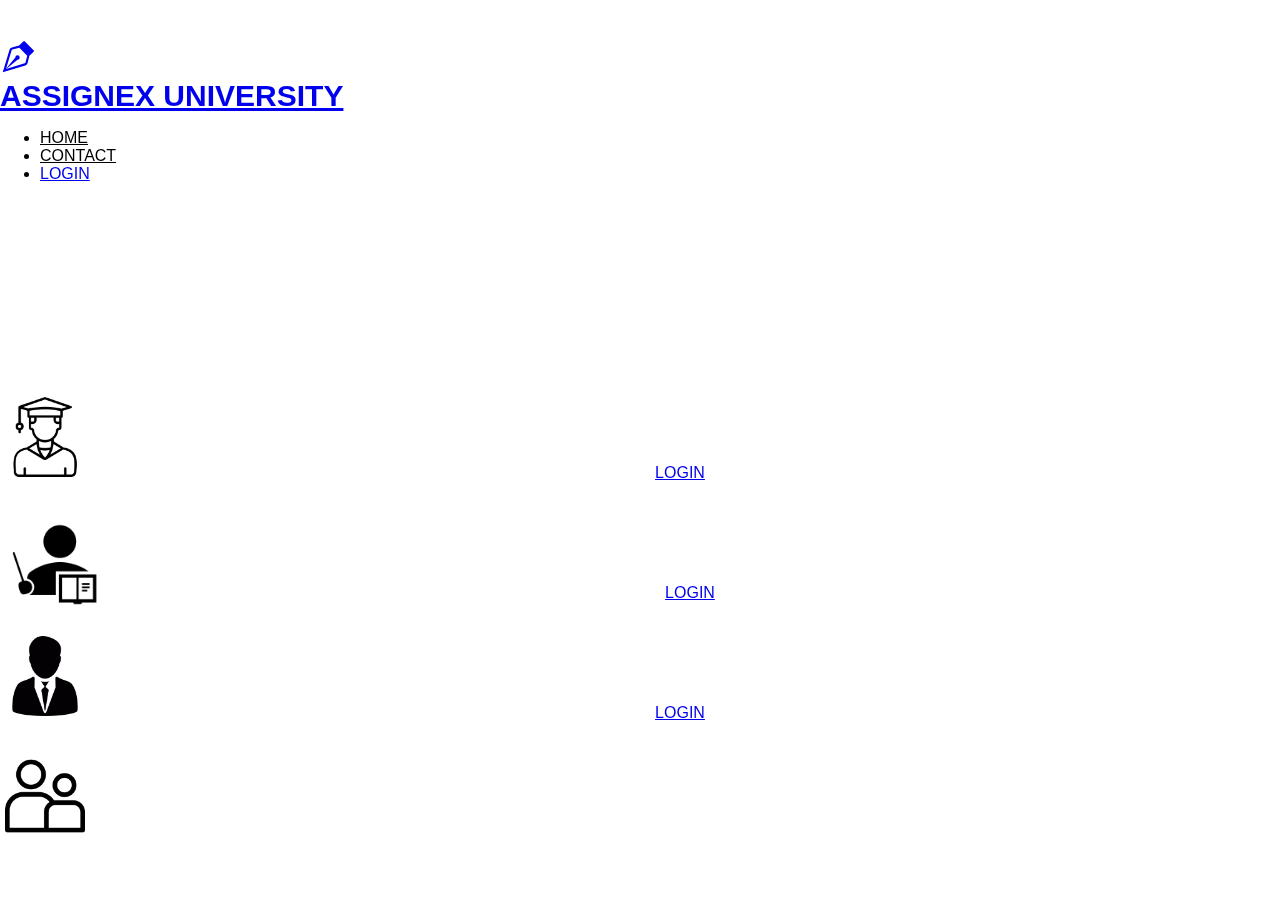
<file: index.html>
<!doctype html>
<html>

<head>
    <meta charset="utf-8" />
    <meta name="viewport" content="width=device-width" />
    <title>Assignex</title>
    <link href="CSS/styles.css" rel="stylesheet" type="text/css" />
    <link rel="stylesheet" href="https://unpkg.com/aos@next/dist/aos.css" />
    <link href="https://cdn.jsdelivr.net/npm/bootstrap@5.3.2/dist/css/bootstrap.min.css" rel="stylesheet"
        integrity="sha384-T3c6CoIi6uLrA9TneNEoa7RxnatzjcDSCmG1MXxSR1GAsXEV/Dwwykc2MPK8M2HN" crossorigin="anonymous" />
</head>

<body>
    <div class="background-container"></div>
    <div class="container header">
        <header class="d-flex flex-wrap justify-content-center py-3 mb-4 border-bottom">
            <a href="/"
                class="d-flex align-items-center mb-3 mb-md-0 me-md-auto link-body-emphasis text-decoration-none">
                <i class="bi bi-vector-pen"></i>
                <svg xmlns="http://www.w3.org/2000/svg" width="35" height="35" fill="currentColor"
                    class="bi bi-vector-pen" viewBox="0 0 16 16">
                    <path fill-rule="evenodd"
                        d="M10.646.646a.5.5 0 0 1 .708 0l4 4a.5.5 0 0 1 0 .708l-1.902 1.902-.829 3.313a1.5 1.5 0 0 1-1.024 1.073L1.254 14.746 4.358 4.4A1.5 1.5 0 0 1 5.43 3.377l3.313-.828zm-1.8 2.908-3.173.793a.5.5 0 0 0-.358.342l-2.57 8.565 8.567-2.57a.5.5 0 0 0 .34-.357l.794-3.174-3.6-3.6z" />
                    <path fill-rule="evenodd" d="M2.832 13.228 8 9a1 1 0 1 0-1-1l-4.228 5.168-.026.086z" />
                </svg>
                <span class="fs-4">
                    <div data-aos="fade-in" style="font-weight: bolder; font-size: 30px;">ASSIGNEX UNIVERSITY</div>
                </span>
            </a>

            <ul class="nav nav-pills">
                <li class="nav-item"><a href="index.html" class="nav-link home" style="color:black;">  <div data-aos="fade-left">HOME</div></a></li>
                <li class="nav-item"><a href="contact.html" class="nav-link" style="color:black;">  <div data-aos="fade-left">CONTACT</div></a></li>
                <li class="nav-item">
                    <div data-aos="fade-left"> <a href="login.html" class="btn btn-dark" aria-current="page">  <div data-aos="fade-left">LOGIN</div></a></div>
                </li>
            </ul>
        </header>
    </div>
    <main>
        <div class="container">
            <h1 style="color: white; text-align: center; ">
                <div data-aos="fade-up">ASSIGNEX</div>
            </h1>
            <h3 style="color: white; text-align: center">
                <div data-aos="fade-down">Bridging Education Through Digital Collaboration</div>
            </h3>

            <p >
            <div data-aos="fade-up" data-aos-anchor=".other-element" style="color: white; font-weight: bolder; text-align: center">Assignex is an innovative web platform designed to
                streamline the
                assignment management process within educational institutions,
                fostering seamless communication among students, parents, teachers,
                and administrators. Here's an overview of the key features.</div>

            </p>
        </div>
        <br><br>
        <div class="container login">
            <div class="row container">
                
                <div class="col-lg-3 col-md-6 col-12 student">
                    <div class="img">
                        <img src="images/student.png" alt="" width="80px" height="80px"
                            style="float: left;">
                    </div>
                    <title>student-logo</title>
                    <h2 class="fw-normal"><div data-aos="fade-right" data-aos-anchor=".home">Student</div></h2>
                    <div data-aos="fade-left"><p><a class="btn btn-dark" href="login.html">LOGIN </a></p></div>
                </div>
                <div class="col-lg-3 col-md-6 col-12 professor" >

                    <img src="images/teacher.png" alt="" width="100px" height="100px" style="color:white; float: left;">
                    <h2 class="fw-normal">  <div data-aos="fade-down">Professor</div></h2>
                    <div data-aos="fade-up"><p><a class="btn btn-dark" href="professor.html">LOGIN</a></p></div>
                </div>
                <div class="col-lg-3 col-md-6 col-12 admin" >
                    <img src="images/admin.png" alt="" width="80px" height="80px" style="color:white; float: left;">
                    <h2 class="fw-normal">  <div data-aos="fade-up">Admin</div></h2>
                    <div data-aos="fade-down"><p><a class="btn btn-dark" href="admin.html">LOGIN</a></p></div>
                </div>
                <div class="col-lg-3 col-md-6 col-12 parent" >

                    <img src="images/parent.png" alt="" width="80px" height="80px"
                        style="color:white; float: left; border-radius:7px solid white;">
                    <h2 class="fw-normal">  <div data-aos="fade-left">Parent</div></h2>
                    <div data-aos="fade-right"> <p><a class="btn btn-dark" href="parent.html">LOGIN</a></p></div>
                </div>
            </div>

        </div>
    </main>
    <script src="https://unpkg.com/aos@next/dist/aos.js"></script>
    <script>
        AOS.init();
    </script>
    <script src="https://replit.com/public/js/replit-badge-v2.js" theme="dark" position="bottom-right"></script>
</body>

</html>
</file>
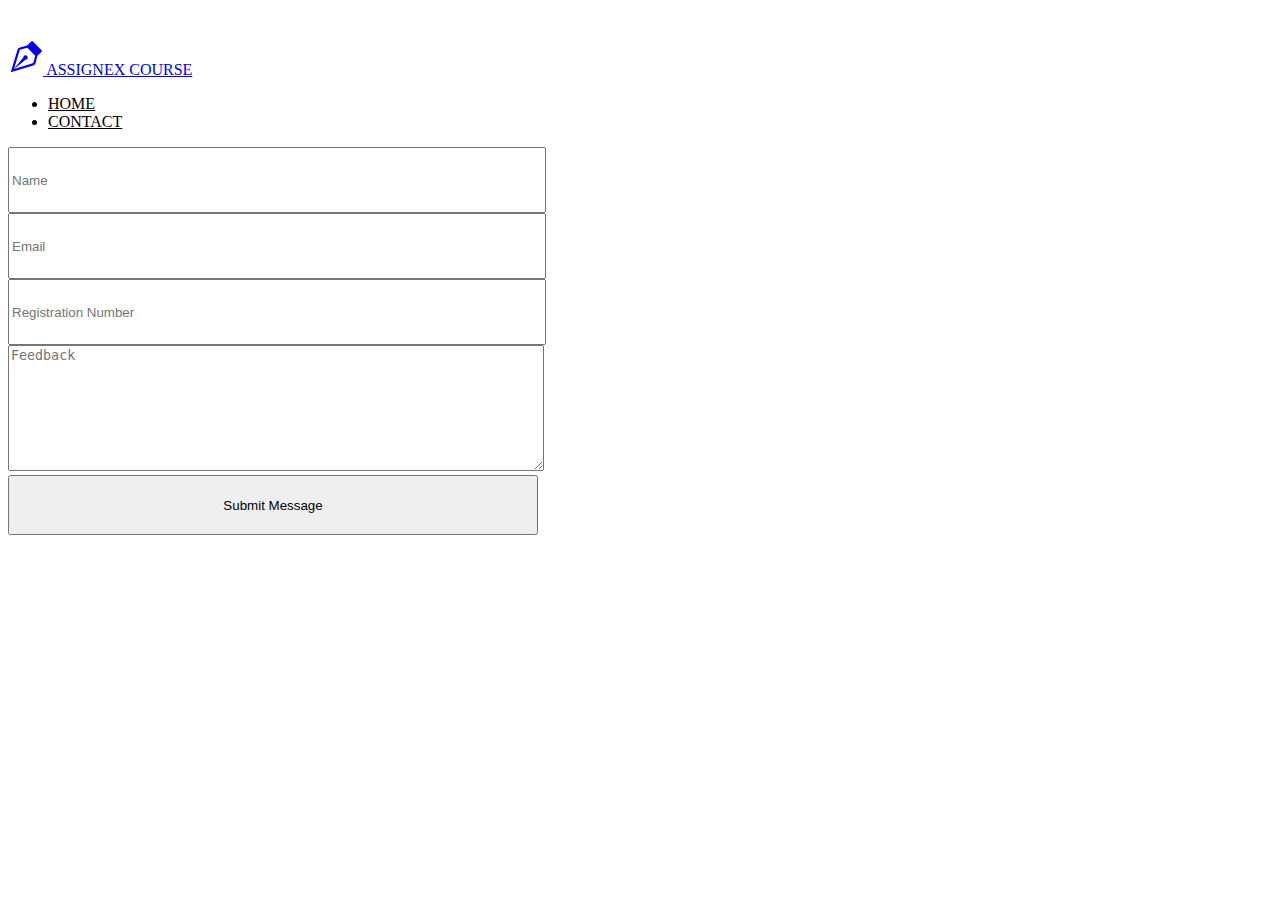
<file: contact.html>
<!doctype html>
<htm>

    <head>
        <title>Assignex Contact</title>
        <link href="/CSS/styles.css" ref="stylesheet" type="text/css">
        <link href="https://cdn.jsdelivr.net/npm/bootstrap@5.3.2/dist/css/bootstrap.min.css" rel="stylesheet"
            integrity="sha384-T3c6CoIi6uLrA9TneNEoa7RxnatzjcDSCmG1MXxSR1GAsXEV/Dwwykc2MPK8M2HN"
            crossorigin="anonymous" />
        <style>
            header {
                background-color: white;
            }

            body {
                background-color: RGBA(var(--bs-dark-rgb), var(--bs-bg-opacity, 1)) !important;
            }



            .header {
                margin-top: 40px;
            }

            .login {
                text-align: center;

            }

            .fw-normal {
                color: white;
            }

            p {
                color: white;
            }
        </style>
    </head>

    <body style="background-color: RGBA(var(--bs-dark-rgb),var(--bs-bg-opacity,1))!important;">
        <div class="container header">
            <header class="d-flex flex-wrap justify-content-center py-3 mb-4 border-bottom">
                <a href="/"
                    class="d-flex align-items-center mb-3 mb-md-0 me-md-auto link-body-emphasis text-decoration-none">
                    <i class="bi bi-vector-pen"></i>
                    <svg xmlns="http://www.w3.org/2000/svg" width="35" height="35" fill="currentColor"
                        class="bi bi-vector-pen" viewBox="0 0 16 16">
                        <path fill-rule="evenodd"
                            d="M10.646.646a.5.5 0 0 1 .708 0l4 4a.5.5 0 0 1 0 .708l-1.902 1.902-.829 3.313a1.5 1.5 0 0 1-1.024 1.073L1.254 14.746 4.358 4.4A1.5 1.5 0 0 1 5.43 3.377l3.313-.828zm-1.8 2.908-3.173.793a.5.5 0 0 0-.358.342l-2.57 8.565 8.567-2.57a.5.5 0 0 0 .34-.357l.794-3.174-3.6-3.6z" />
                        <path fill-rule="evenodd" d="M2.832 13.228 8 9a1 1 0 1 0-1-1l-4.228 5.168-.026.086z" />
                    </svg>
                    <span class="fs-4">ASSIGNEX COURSE</span>
                </a>

                <ul class="nav nav-pills">
                    <li class="nav-item"><a href="index.html" class="nav-link" style="color:black;">HOME</a></li>
                    <li class="nav-item"><a href="contact.html" class="nav-link" style="color:black;">CONTACT</a></li>
                </ul>
            </header>
        </div>
        <main>
            <div class="container input" >
                <div class="row">
                    <div class="col-lg-6 col-md-12 col-sm-12">
                        <form >
                            <input style="width:530px; height:60px;" text="text" placeholder="Name" required><br>
                            <input text="email" style="width:530px; height:60px;" placeholder="Email" required><br>
                            <input text="number" style="width:530px; height:60px;" placeholder="Registration Number"
                                required><br>
                            <textarea style="width:530px; height:120px;" placeholder="Feedback"></textarea><br>
                            <button style="width:530px; height:60px;" class="btn btn-success" text="submit"
                                aria-required="true">Submit Message</button>
                        </form>
                    </div>
                    <div class="col-lg-6 col-md-12 col-sm-12">
                        <div class="container text" style="color: white; ">
                            <p style="font-weight: 400; font-size: 30px;font-style: italic; ">If you are facing an
                                issues you can fill the form that is provided or you contact Assignex of the
                                university by contact detauls that provided below</p>
                            <div class="container" style="margin:auto;">
                                <h5>MR.XXXXXXXXXXXXXX</h5>
                                <h5>ASSIGNEX</h5>
                                <p>ASSIGNEX OFFICE</p>
                                <p>+91 92222XXXXX</p>
                                <p>allotassignex@gmail.com</p>
                            </div>
                        </div>
                    </div>
                </div>
            </div>
        </main>
    </body>
</htm>
</file>
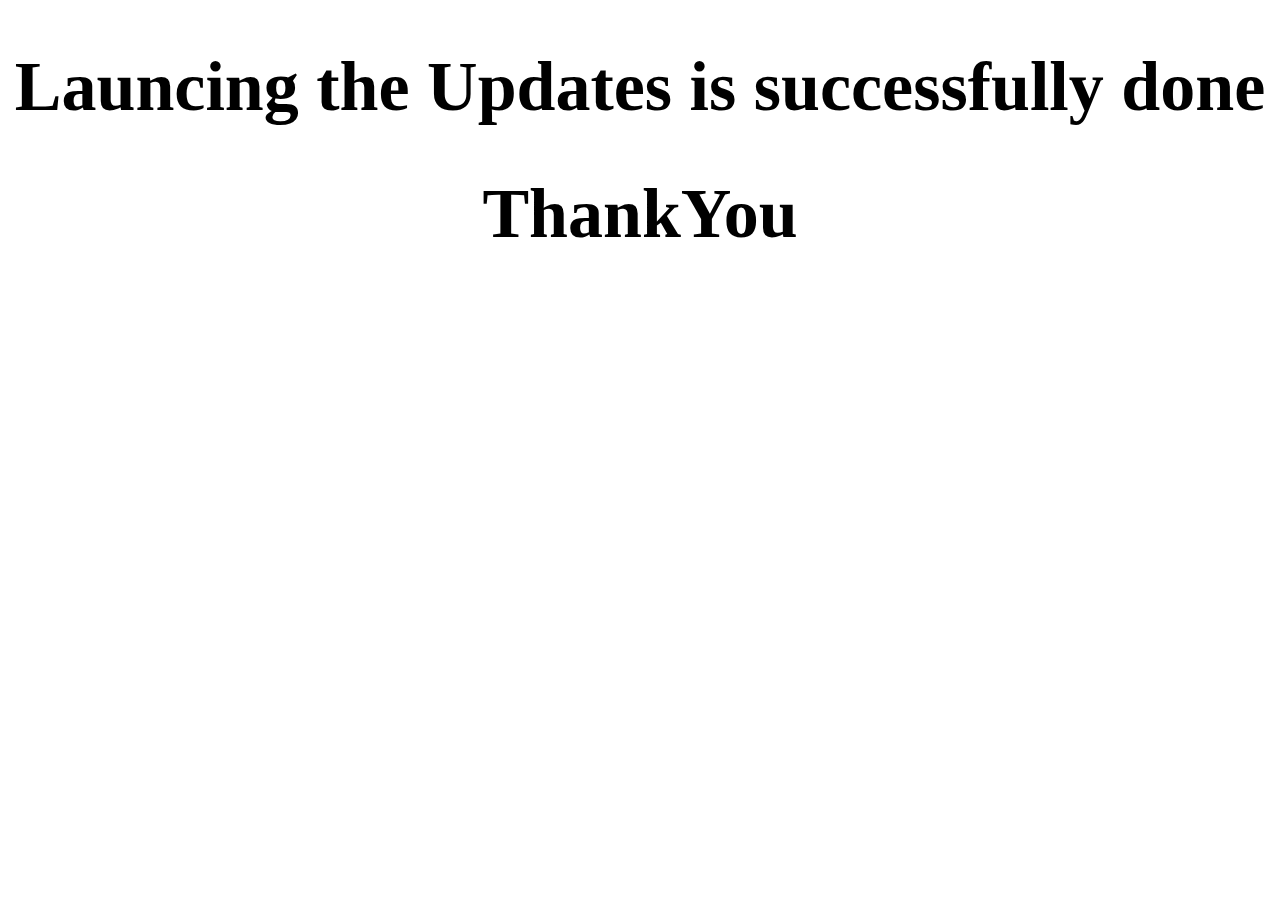
<file: submissions/submissionA.html>
<!DOCTYPE html>
<html lang="en">
<head>
    <meta charset="UTF-8">
    <meta name="viewport" content="width=device-width, initial-scale=1.0">
    <title>Admin Submission</title>
    <style>
        h1{
        font-weight: bolder;
        font-size: 70px;
        text-align: center;
    }
   
    </style>
</head>
<body>
    <h1>Launcing the Updates is successfully done</h1>
    <h1>ThankYou</h1>
</body>
</html>
</file>
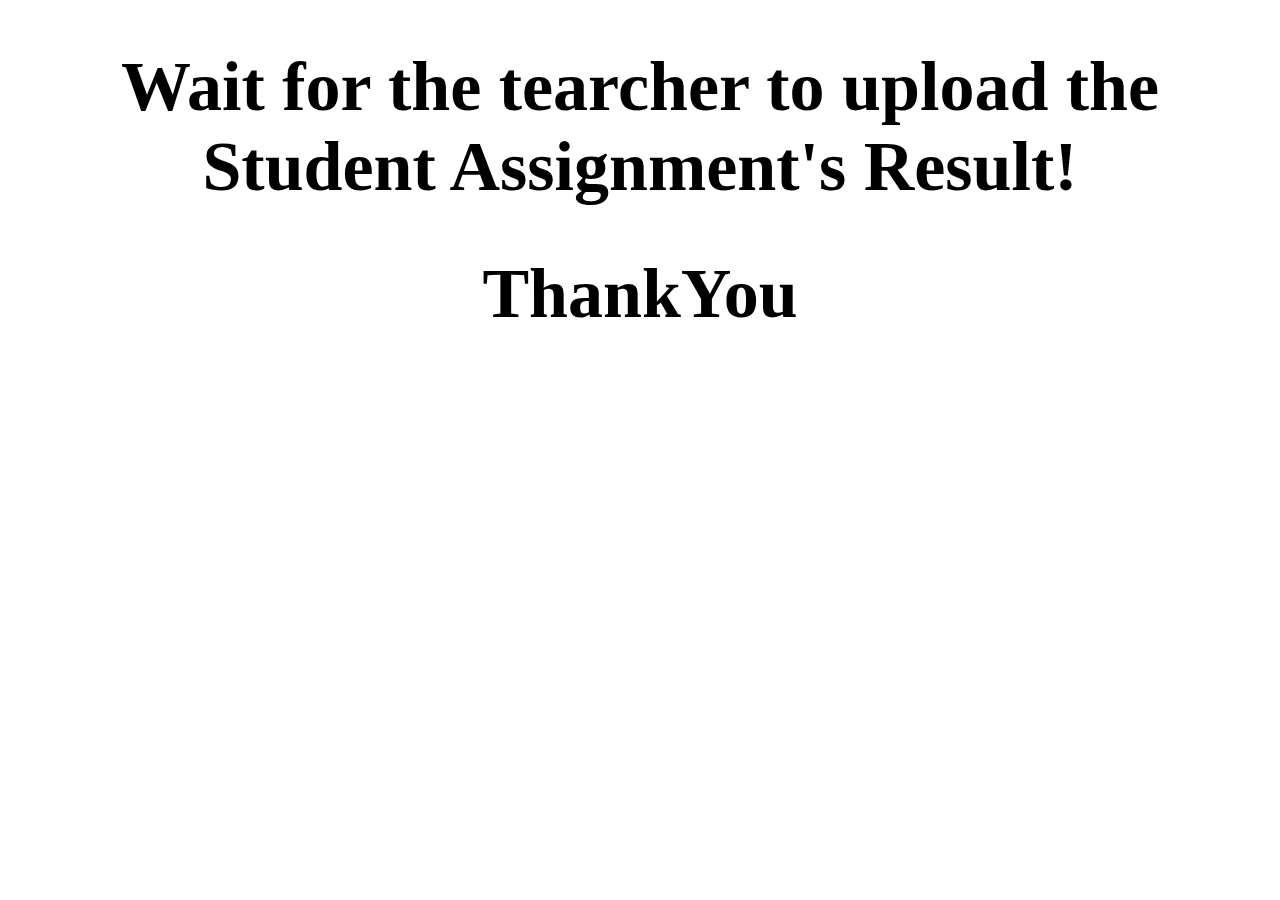
<file: submissions/submissionP.html>
<!DOCTYPE html>
<html lang="en">
<head>
    <meta charset="UTF-8">
    <meta name="viewport" content="width=device-width, initial-scale=1.0">
    <title>Parents view</title>
    <style>
        h1{
            font-weight: bolder;
            font-size: 70px;
            text-align: center;
        }
       
    </style>
</head>
<body>
    <h1>Wait for the tearcher to upload the Student Assignment's Result!</h1>
    <h1>ThankYou</h1>
</body>
</html>
</file>
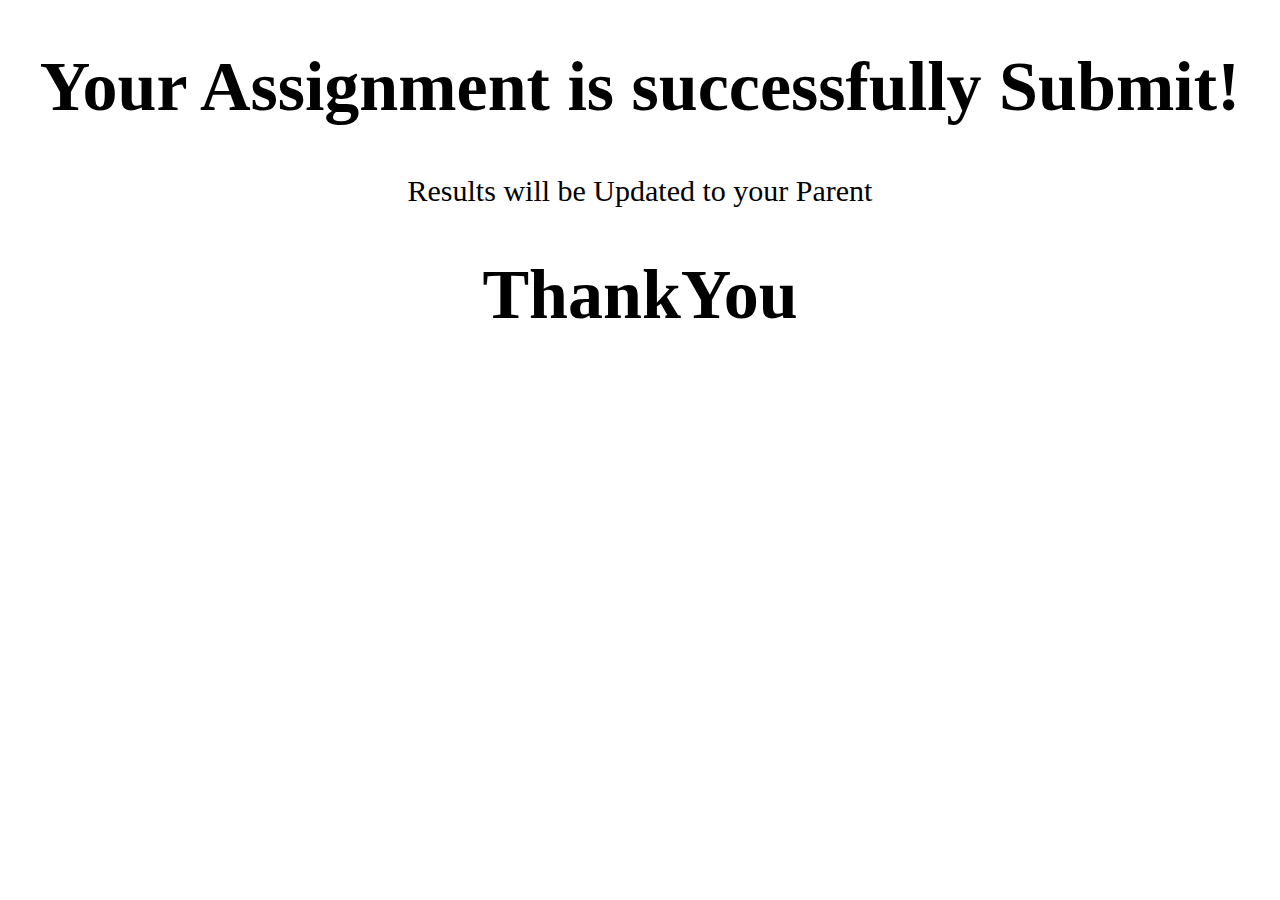
<file: submissions/submissionS.html>
<!DOCTYPE html>
<html lang="en">
<head>
    <meta charset="UTF-8">
    <meta name="viewport" content="width=device-width, initial-scale=1.0">
    <title>Student Submission</title>
    <style>
        h1{
            font-weight: bolder;
            font-size: 70px;
            text-align: center;
        }
        p{
            text-align: center;
            font-size: 30px;
        }
    </style>
</head>
<body>
    <h1>Your Assignment is successfully Submit!</h1>
    <p>Results will be Updated to your Parent</p>
    <h1>ThankYou</h1>
</body>
</html>
</file>
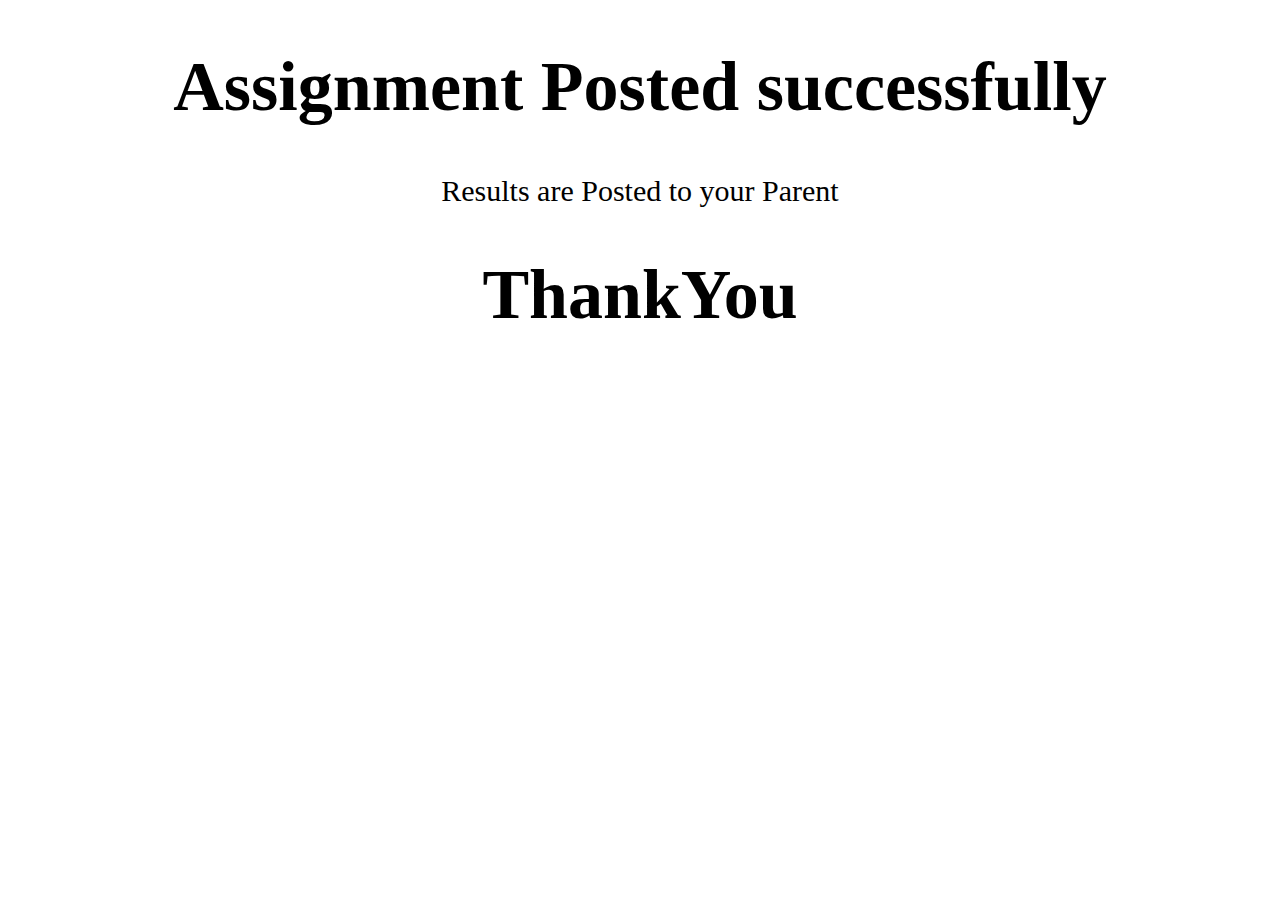
<file: submissions/submissionT.html>
<!DOCTYPE html>
<html lang="en">
<head>
    <meta charset="UTF-8">
    <meta name="viewport" content="width=device-width, initial-scale=1.0">
    <title>Teacher Submission</title>
    <style>
        h1{
            font-weight: bolder;
            font-size: 70px;
            text-align: center;
        }
        p{
            text-align: center;
            font-size: 30px;
        }
    </style>
</head>
<body>
    <h1> Assignment Posted successfully </h1>
    <p>Results are Posted to your Parent</p>
    <h1>ThankYou</h1>
</body>
</html>
</file>
<file: CSS/styles.css>
html,
body {
  padding: 0;
  margin: 0;
  font-family: -apple-system, BlinkMacSystemFont, Segoe UI, Roboto, Oxygen,
    Ubuntu, Cantarell, Fira Sans, Droid Sans, Helvetica Neue, sans-serif;
}

header {
  background-color: white;
}

body {
  background-image: url('https://images.pexels.com/photos/877971/pexels-photo-877971.jpeg?auto=compress&cs=tinysrgb&w=1260&h=750&dpr=1');
  background-size: cover;
  background-repeat: no-repeat;
  width: 100%;
  height: 100%;
}



.header {
  margin-top: 40px;
}

.login {
  text-align: center;

}

.fw-normal {
  color: white;
}

p {
  color: white;
}

.student{
  margin-bottom:8px;
  padding: 5px;
}
.student:hover{
  border: 1px solid white;
  background-color: rgb(87, 53, 45);
}
.professor{
  margin-bottom:8px;
  padding: 5px;
}
.professor:hover{
  border: 1px solid white;
  background: rgb(87, 53, 45);
}
.admin{
  margin-bottom:8px;
  padding: 5px;
}
.admin:hover{
  border: 1px solid white;
  background: rgb(87, 53, 45);
}
.parent{
  margin-bottom:8px;
  padding: 5px;
}
.parent:hover{
  border: 1px solid white;
  background: rgb(87, 53, 45);
}
</file>
